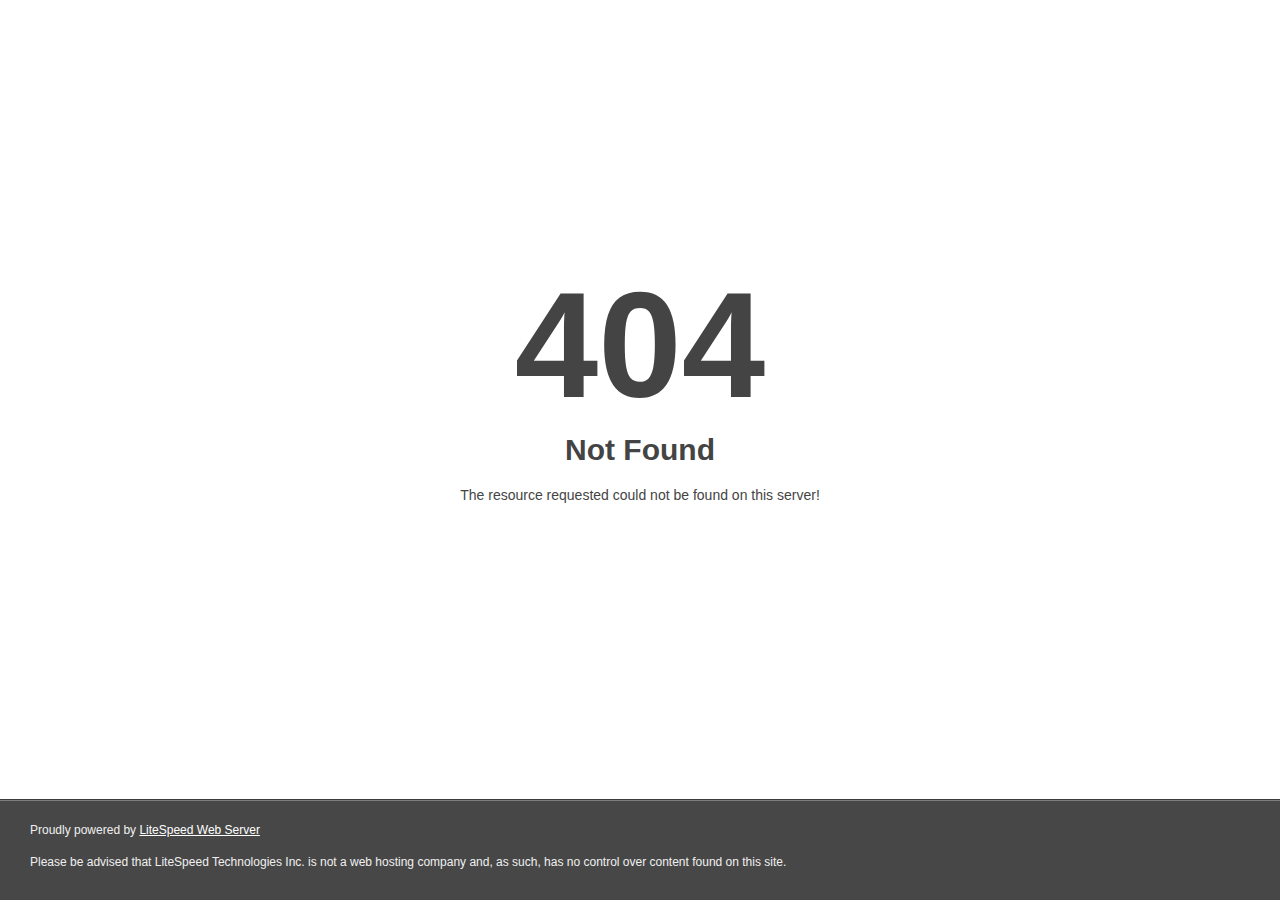
<file: img/preloader.html>
<!DOCTYPE html>
<html style="height:100%">
<head>
<meta name="viewport" content="width=device-width, initial-scale=1, shrink-to-fit=no" />
<title> 404 Not Found
</title></head>
<body style="color: #444; margin:0;font: normal 14px/20px Arial, Helvetica, sans-serif; height:100%; background-color: #fff;">
<div style="height:auto; min-height:100%; ">     <div style="text-align: center; width:800px; margin-left: -400px; position:absolute; top: 30%; left:50%;">
        <h1 style="margin:0; font-size:150px; line-height:150px; font-weight:bold;">404</h1>
<h2 style="margin-top:20px;font-size: 30px;">Not Found
</h2>
<p>The resource requested could not be found on this server!</p>
</div></div><div style="color:#f0f0f0; font-size:12px;margin:auto;padding:0px 30px 0px 30px;position:relative;clear:both;height:100px;margin-top:-101px;background-color:#474747;border-top: 1px solid rgba(0,0,0,0.15);box-shadow: 0 1px 0 rgba(255, 255, 255, 0.3) inset;">
<br>Proudly powered by  <a style="color:#fff;" href="http://www.litespeedtech.com/error-page">LiteSpeed Web Server</a><p>Please be advised that LiteSpeed Technologies Inc. is not a web hosting company and, as such, has no control over content found on this site.</p></div></body></html>
</file>
